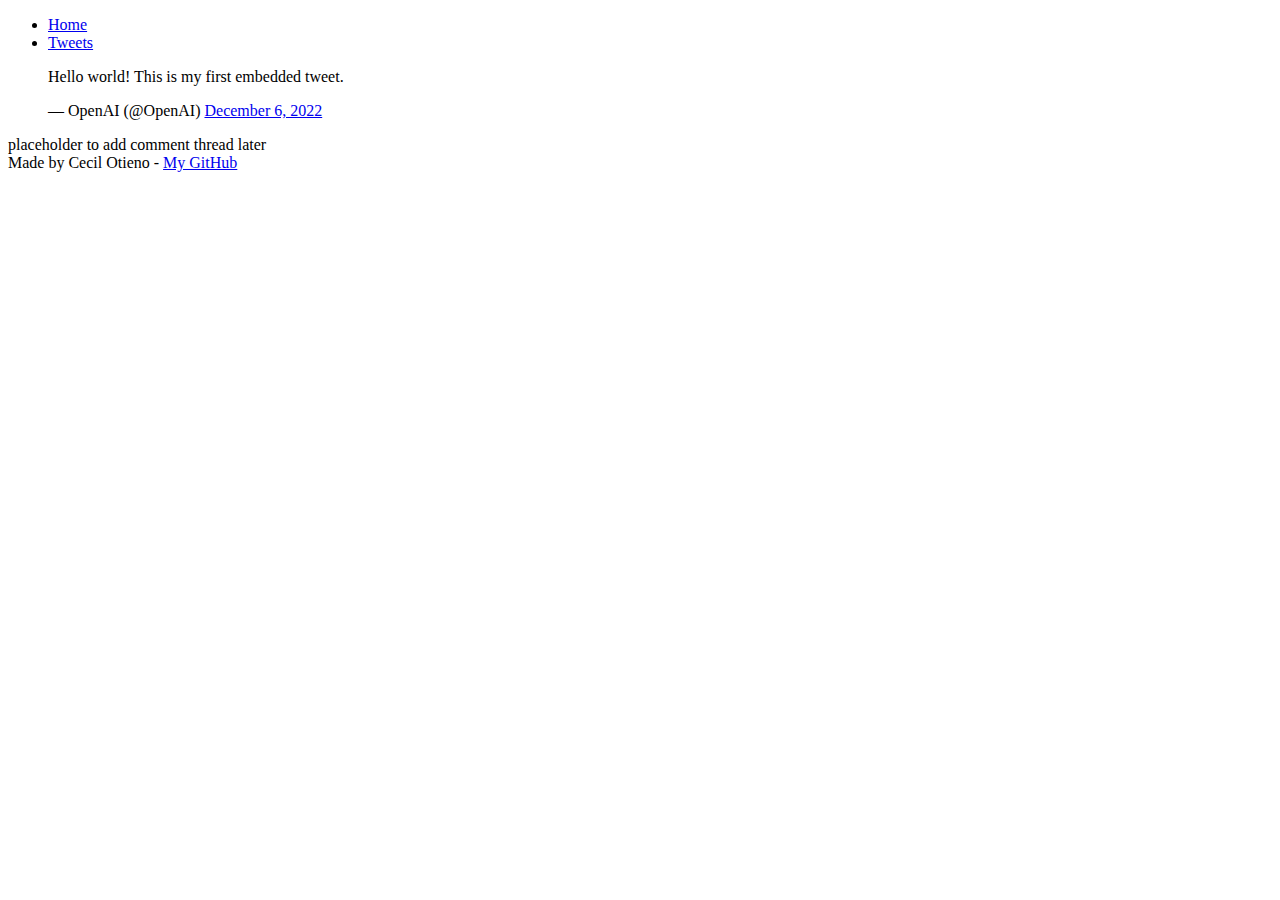
<file: css_basic/tweets.html>
<!DOCTYPE html>
<html lang="en">
<head>
  <meta charset="UTF-8">
  <title>My Tweets Page</title>
</head>
<body>
  <header>
    <ul>
      <li><a href="index.html">Home</a></li>
      <li><a href="tweets.html">Tweets</a></li>
    </ul>
  </header>

  <main>
    <article>
      <blockquote class="twitter-tweet">
        <p lang="en" dir="ltr">Hello world! This is my first embedded tweet.</p>
        &mdash; OpenAI (@OpenAI) 
        <a href="https://twitter.com/OpenAI/status/1600244125219866624?ref_src=twsrc%5Etfw">December 6, 2022</a>
      </blockquote> 
      <script async src="https://platform.twitter.com/widgets.js" charset="utf-8"></script>
    </article>

    <aside>
      placeholder to add comment thread later
    </aside>
  </main>

  <footer>
    Made by Cecil Otieno - <a href="https://github.com/yourusername" target="_blank">My GitHub</a>
  </footer>
</body>
</html>
</file>
